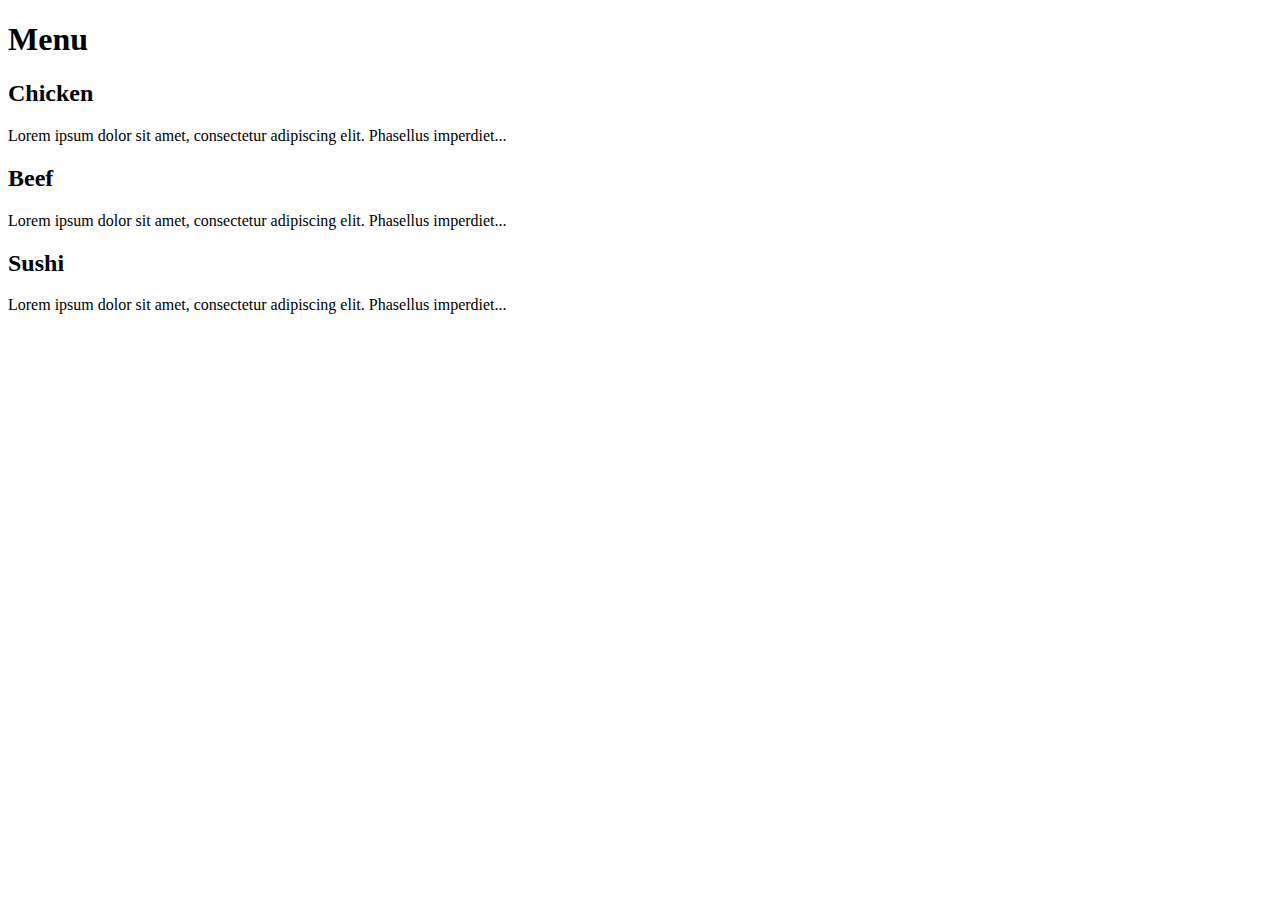
<file: solution/index.html>
<!DOCTYPE html>
<html lang="fr">
<head>
    <meta charset="UTF-8">
    <meta name="viewport" content="width=device-width, initial-scale=1.0">
    <title>Module 2 - Solution</title>
    <link rel="stylesheet" href="C:\Users\lenovo\Desktop\solution">
</head>
<body>
    <header>
        <h1>Menu</h1>
    </header>
    <div class="container">
        <section class="box" id="chicken">
            <h2 class="title">Chicken</h2>
            <p>Lorem ipsum dolor sit amet, consectetur adipiscing elit. Phasellus imperdiet...</p>
        </section>
        <section class="box" id="beef">
            <h2 class="title">Beef</h2>
            <p>Lorem ipsum dolor sit amet, consectetur adipiscing elit. Phasellus imperdiet...</p>
        </section>
        <section class="box" id="sushi">
            <h2 class="title">Sushi</h2>
            <p>Lorem ipsum dolor sit amet, consectetur adipiscing elit. Phasellus imperdiet...</p>
        </section>
    </div>
</body>
</html>
</file>
